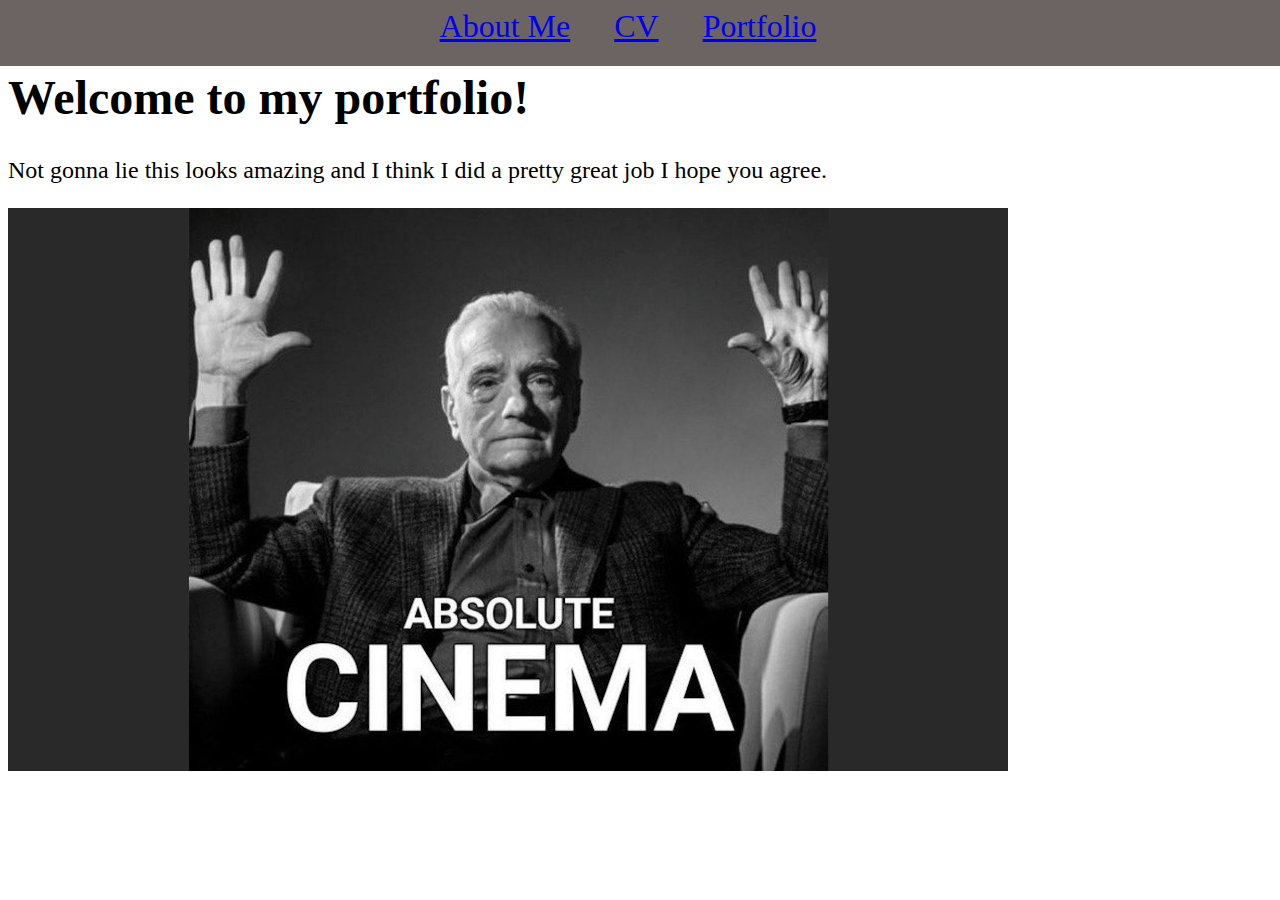
<file: index.html>
<!DOCTYPE html>
<html>
    <head>
        <link rel="stylesheet" href="styles.css">
        <link rel="stylesheet" href="size.css">
        <title> Digital Portfolio
        </title>
    </head>
    <body>
        <div class="main-content">
        <h1> Welcome to my portfolio! </h1>
        <p> Not gonna lie this looks amazing and I think I did a pretty great job I hope you agree. </p>
        <div ID="Cinema">
        <img src="images/cinema.jpg" alt="cinema" title="Cinema" />
        </div>
        </div>
        <ul id="navbar">
        <li> <a href="About-Me.html">About Me</a></li>
        <li> <a href="cv.html">CV</a></li>
        <li> <a href="portfolio.html">Portfolio</a></li>
        </ul>
    </body>

</html>
</file>
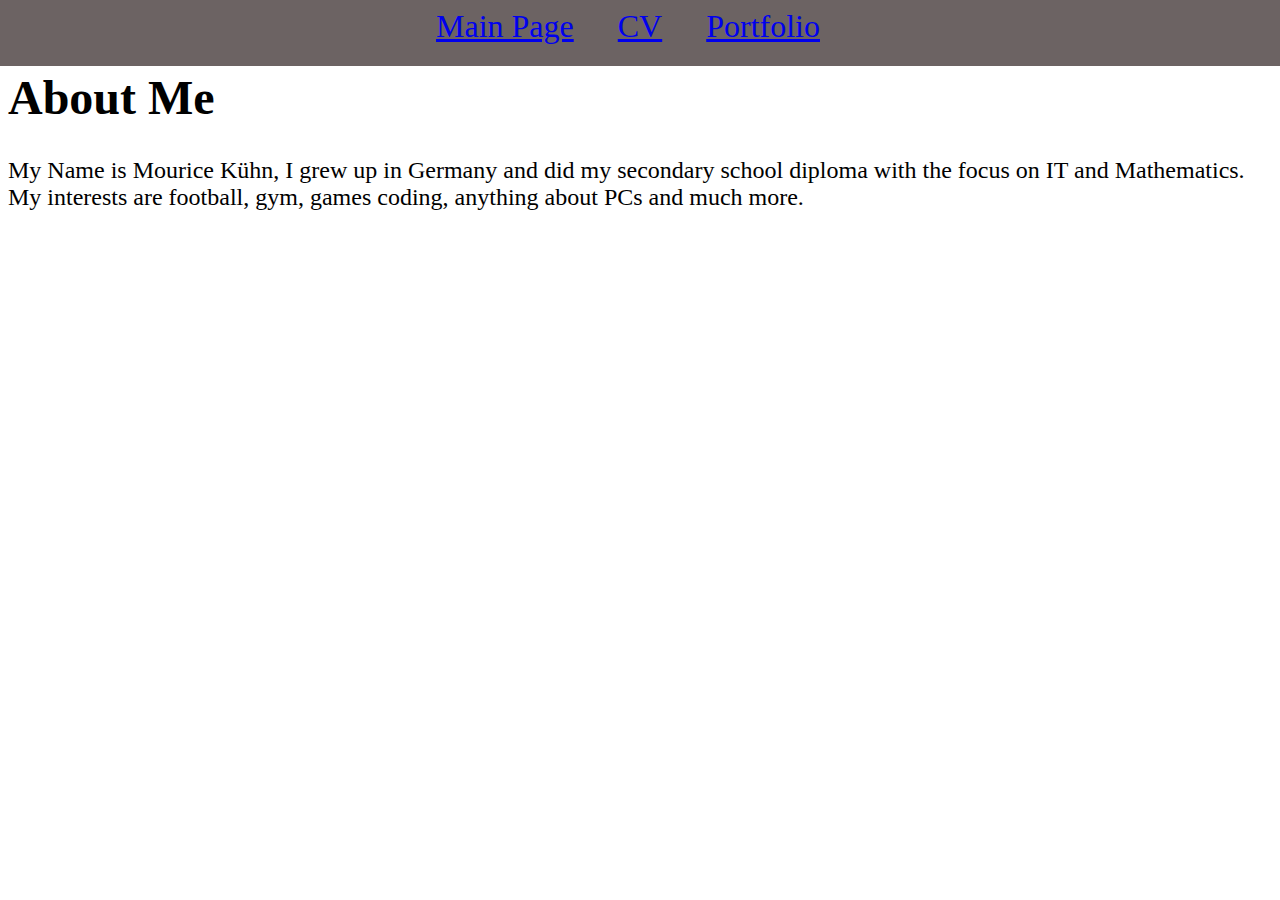
<file: About-Me.html>
<!DOCTYPE html>
<html>
    <head>
        <title>AboutMe </title>
        <link rel="stylesheet" href="styles.css">
        <link rel="stylesheet" href="size.css">
    </head>
    <body>
        <div class="main-content">
        <h1> About Me </h1>
        <p> My Name is Mourice Kühn, I grew up in Germany and did my secondary school diploma
            with the focus on IT and Mathematics. My interests are football, gym, games
            coding, anything about PCs and much more.
        </p>
        </div>
        <ul id="navbar">
        <li> <a href="index.html">Main Page</a></li>
        <li> <a href="cv.html">CV</a></li>
        <li> <a href="portfolio.html">Portfolio</a></li>
        </ul>
    </body>
</html>
</file>
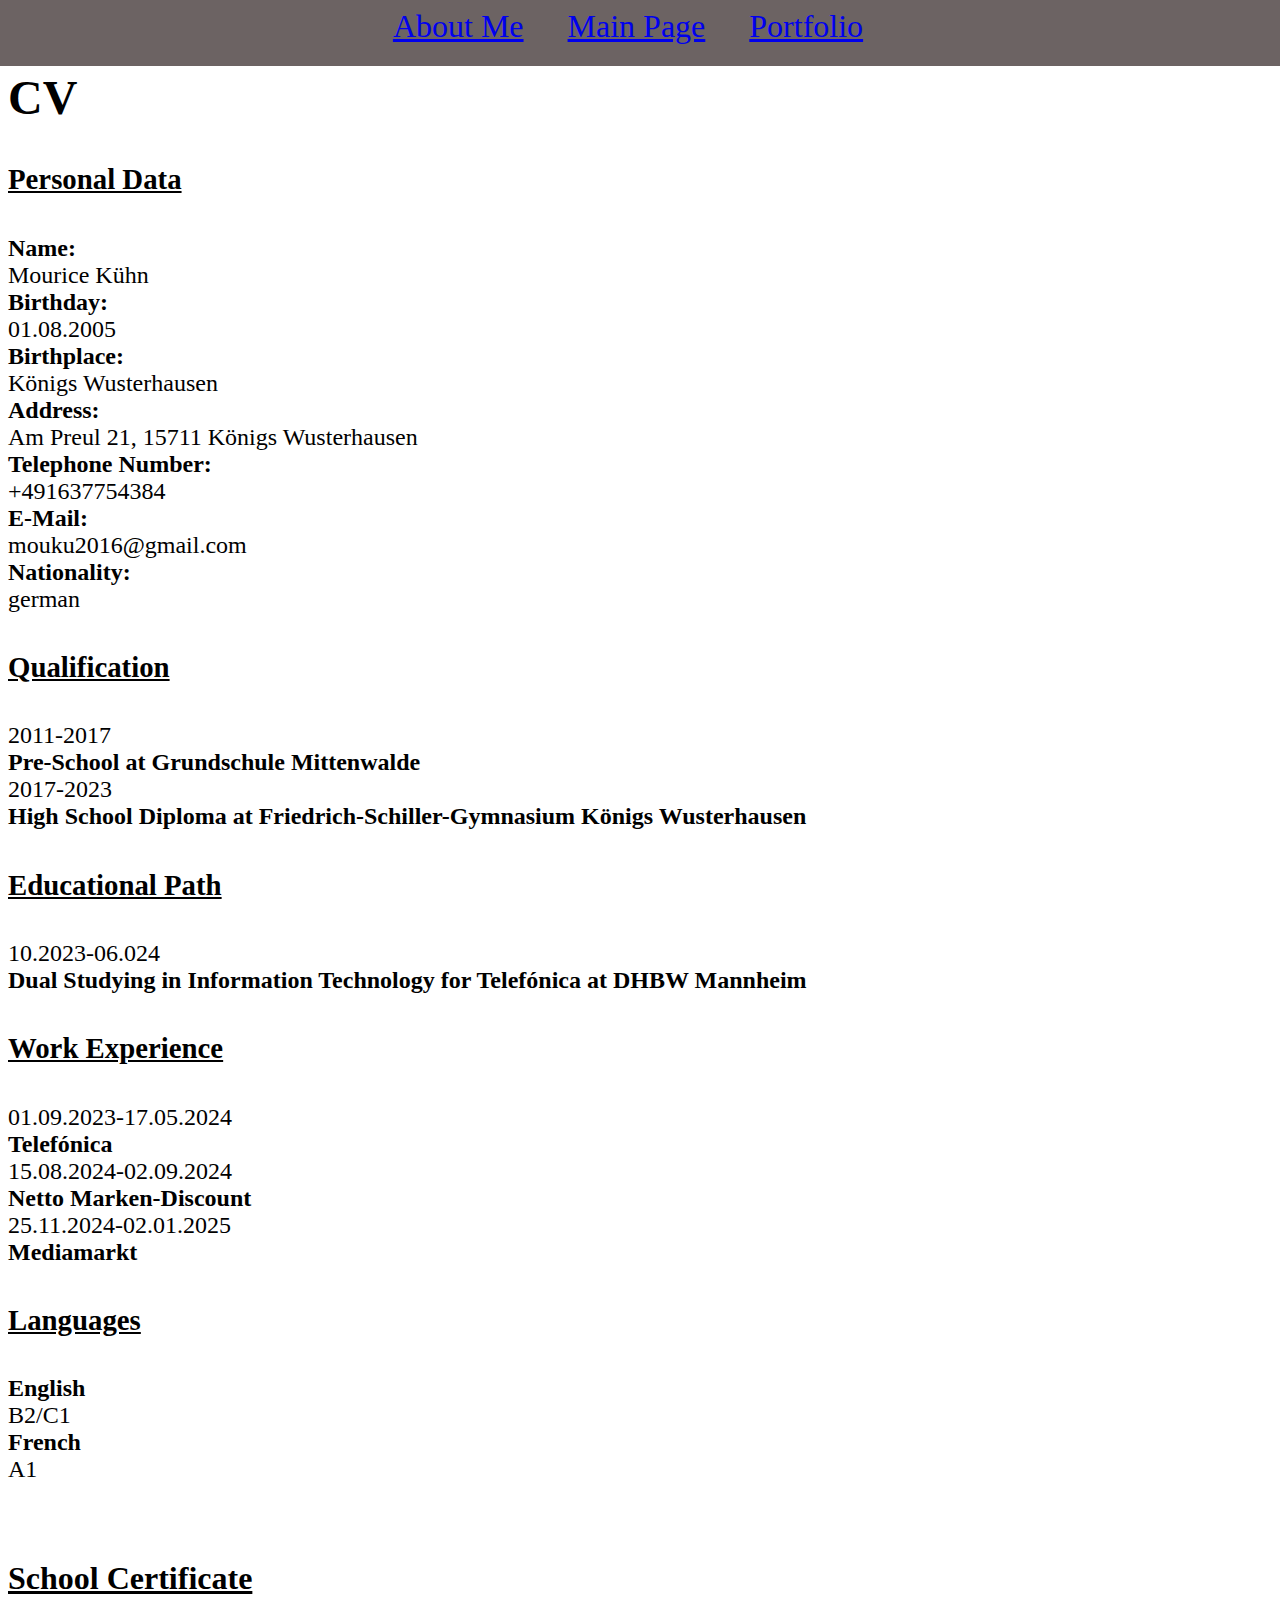
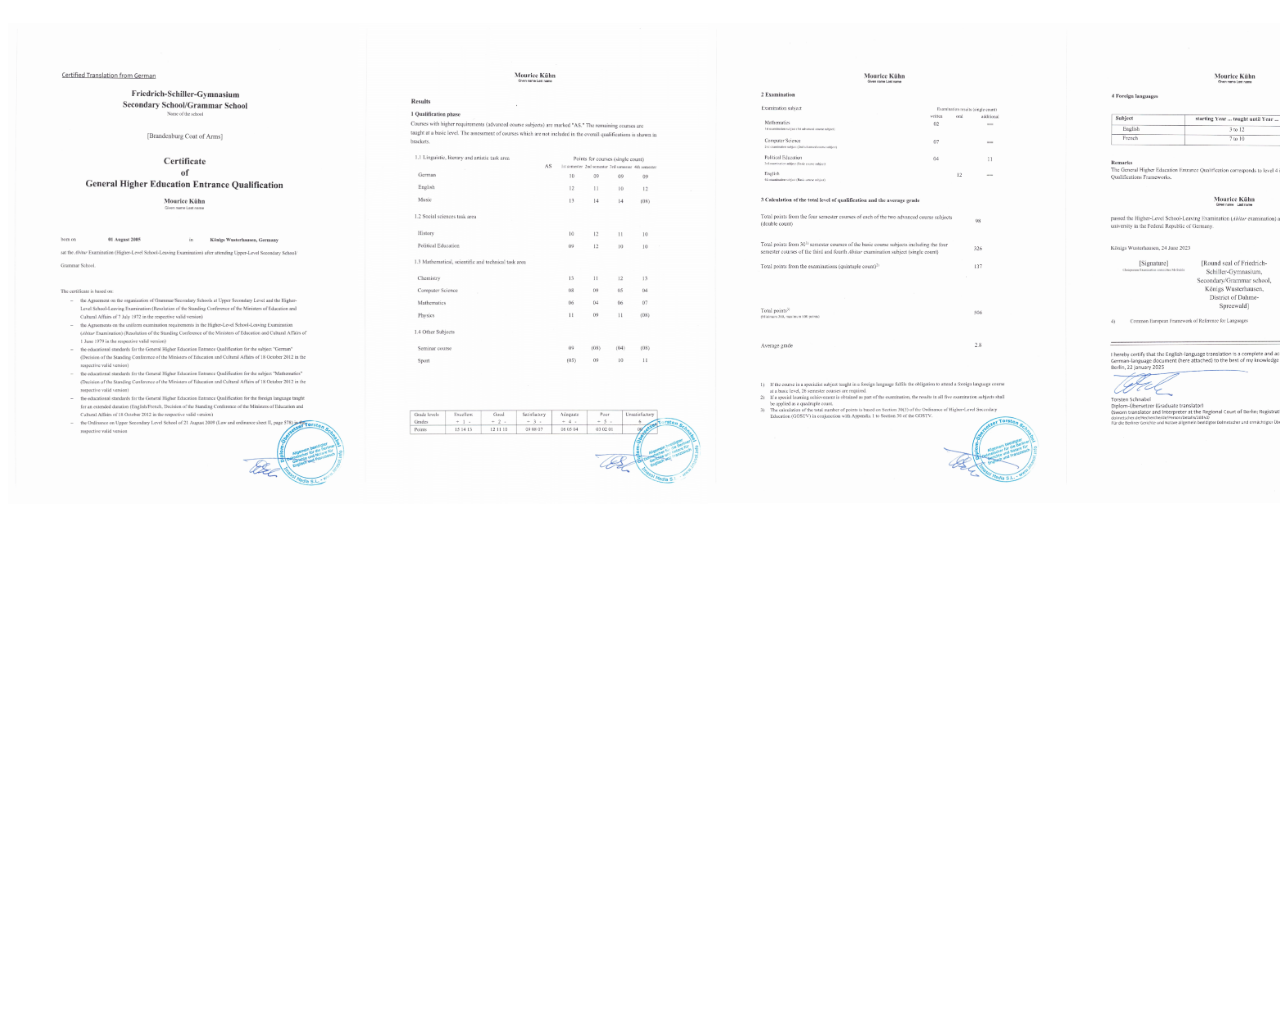
<file: cv.html>
<!DOCTYPE html>
    <html>
        <head>
            <link rel="stylesheet" href="styles.css">
            <link rel="stylesheet" href="size.css">
            <title>CV</title>
        </head>
        <body>
        <div class="main-content">
        <h1> CV </h1>
        <h4>Personal Data</h4>
        <div class="container">
            <div class="imp">Name:</div>
            <div>Mourice Kühn</div>
            <div class="imp">Birthday:</div>
            <div>01.08.2005</div>
            <div class="imp">Birthplace:</div>
            <div>Königs Wusterhausen</div>
            <div class="imp">Address:</div>
            <div>Am Preul 21, 15711 Königs Wusterhausen</div>
            <div class="imp">Telephone Number:</div>
            <div>+491637754384</div>
            <div class="imp">E-Mail:</div>
            <div>mouku2016@gmail.com</div>
            <div class="imp">Nationality:</div>
            <div>german</div>
        </div>
        <h4>Qualification</h4>
            <div class="container">
            <div>2011-2017</div>
            <div class="imp">Pre-School at Grundschule Mittenwalde</div>
            <div>2017-2023</div>
            <div class="imp">High School Diploma at Friedrich-Schiller-Gymnasium Königs Wusterhausen</div>
        </div>
        <h4> Educational Path </h4>
            <div class="container">
            <div>10.2023-06.024</div>
            <div class="imp">Dual Studying in Information Technology for Telefónica at DHBW Mannheim</div>
        </div>
        <h4>Work Experience</h4>
            <div class="container">
            <div>01.09.2023-17.05.2024</div>
            <div class="imp">Telefónica</div>
            <div>15.08.2024-02.09.2024</div>
            <div class="imp">Netto Marken-Discount</div>
            <div>25.11.2024-02.01.2025</div>
            <div class="imp">Mediamarkt</div>
        </div>
        <h4>Languages</h4>
            <div class="container">
            <div class="imp">English</div>
            <div>B2/C1</div>
            <div class="imp">French</div>
            <div>A1</div>
        </div>
        </div>
        <h2> School Certificate </h2>
        <div class="flex-container">
          
            <div>
                <a href="images/zeugnis_mourice_khn_EN-1.png" target="_blank"> 
                <img src="images/zeugnis_mourice_khn_EN-1.png" alt="zeugnis" title="Zeugnis1" /> </a>
            </div>
            <div>
                <a href="images/zeugnis_mourice_khn_EN-2.png" target="_blank">
                <img src="images/zeugnis_mourice_khn_EN-2.png" alt="zeugnis" title="Zeugnis2" />  </a>
            </div>
            <div>
                <a href="images/zeugnis_mourice_khn_EN-3.png" target="_blank"> 
                <img src="images/zeugnis_mourice_khn_EN-3.png" alt="zeugnis" title="Zeugnis3" /> </a>
            </div>
            <div>
                <a href="images/zeugnis_mourice_khn_EN-4.png" target="_blank"> 
                <img src="images/zeugnis_mourice_khn_EN-4.png" alt="zeugnis" title="Zeugnis4" /> </a>
            </div>
        </div>
        <ul id="navbar">
        <li> <a href="About-Me.html">About Me</a></li>
        <li> <a href="index.html">Main Page</a></li>
        <li> <a href="portfolio.html">Portfolio</a></li>
        </ul>
        </body>
    </html>
</file>
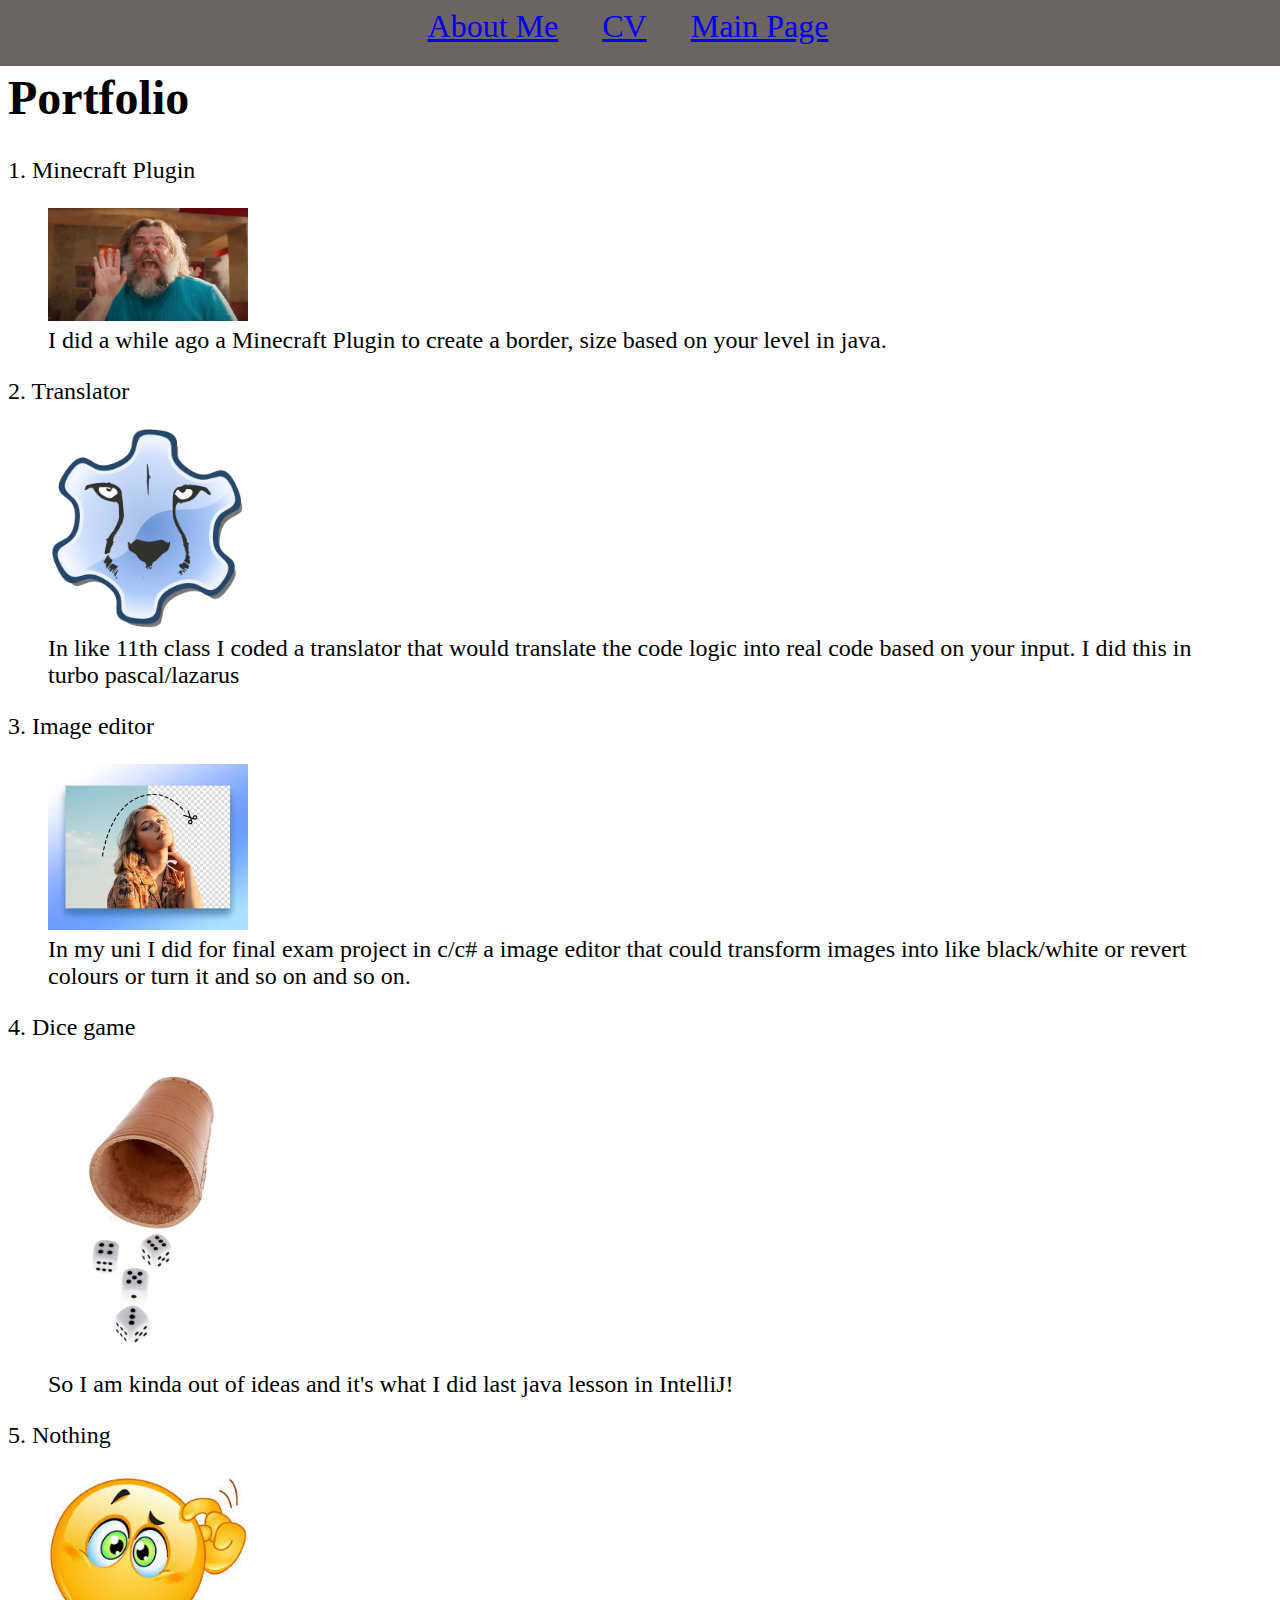
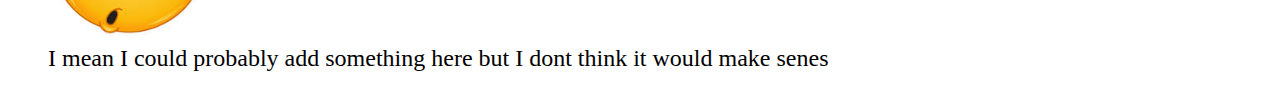
<file: portfolio.html>
<!DOCTYPE html>
<html>
    <head>
        <link rel="stylesheet" href="styles.css">
        <link rel="stylesheet" href="size.css">
        <title>Portfolio</title>
    </head>
    <body>
        <div class="main-content">
            <h1> Portfolio </h1>
        <dl>
        <dt> 1. Minecraft Plugin </dt>
            <div class="port1">
            <a href="images/lava-chicken.jpg" target="_blank"> 
            <figure>
            <img src="images/lava-chicken.jpg" alt="Lava Chicken" title="Lava Chicken" />
        </a>    <figcaption>I did a while ago a Minecraft Plugin to create a border, size based on
            your level in java.</figcaption></figure> </div>
        <dt> 2. Translator </dt>
         <div class="port1">
            <a href="images/Lazarus_Logo.png" target="_blank"> 
            <figure>
            <img src="images/Lazarus_Logo.png" alt="Lazarus logo" title="Lazarus Logo" />
        </a>    <figcaption>In like 11th class I coded a translator that would translate the code logic into
            real code based on your input. I did this in turbo pascal/lazarus</figcaption></figure> </div>  
        <dt> 3. Image editor </dt>
        <div class="port1">
            <a href="images/image-editor.jpg" target="_blank"> 
            <figure>
            <img src="images/image-editor.jpg" alt="Image editor" title="Image Editor" />
        </a>    <figcaption>In my uni I did for final exam project in c/c# a image editor that could transform
            images into like black/white or revert colours or turn it and so on and so on.</figcaption></figure> </div> 
        <dt> 4. Dice game </dt>
        <div class="port1">
            <a href="images/shaker-cube.jpg" target="_blank"> 
            <figure>
            <img src="images/shaker-cube.jpg" alt="Shaker cube" title="Shaker Cube" />
        </a>    <figcaption>So I am kinda out of ideas and it's what I did last java lesson in IntelliJ!</figcaption></figure> </div>
        <dt> 5. Nothing </dt>
        <div class="port1">
            <a href="images/nothing.jpg" target="_blank"> 
            <figure>
            <img src="images/nothing.jpg" alt="nothing" title="Nothing" />
        </a>    <figcaption>I mean I could probably add something here but I dont think it would make senes </figcaption></figure> </div>
        </dl>
        </div>
        <ul id="navbar">
        <li> <a href="About-Me.html">About Me</a></li>
        <li> <a href="cv.html">CV</a></li>
        <li> <a href="index.html">Main Page</a></li>
        </ul>
 
    </body>
</html>
</file>
<file: styles.css>
#navbar {
  text-align: center;
  position:fixed;
  top:0;
  left:0;
  background-color: rgb(108, 99, 99);
  height: 50px;
  padding: 0.5em;
  margin:0;
  z-index: 100;
  min-width: 100%;
}

li {
  list-style: none;
  display: inline;
  margin-right: 40px;
  font-size: 200%;
}

a:visited {
  color: black;
}

a:hover {
  color: white;
}

.main-content {
  font-size: 150%;
  padding-top: 30px;
}

.port1 img {
  max-width: 200px;
  height: auto;
}

#Cinema img {
  max-width:1000px;
  height: auto;
}

.container {
  display: grid;
  grid-template-columns: auto auto;
  display:block;
}

h4 {
  text-decoration: underline;
  font-size: 120%;
}

.imp {
  font-weight: bold;
}

.flex-container {
  display:flex;
  width: 1000px;
  height: 1000px;
  flex-direction: row;
}

.flex-container img {
  width: 350px;
  height: auto;
}

h2 {
  text-decoration: underline;
  padding-top: 50px;
  font-size: 200%;
}
</file>
<file: size.css>
@media (max-width: 1024px) {
  #navbar {
    height: 48px;
    padding: 24px 8px;
  }
  .main-content {
    padding: 78px 24px;
  }
}
@media (max-width: 768px) {
  #navbar {
    height: 40px;
    padding: 16px 4px;
    font-size: 16px;
  }
  .main-content {
    padding: 70px 12px;
  }
}

@media (max-width: 375px) {
  #navbar {
    height: 32px;
    padding: 8px 2px;
    font-size: 14px;
  }
  .main-content {
    padding: 62px 8px;
  }
}
</file>
